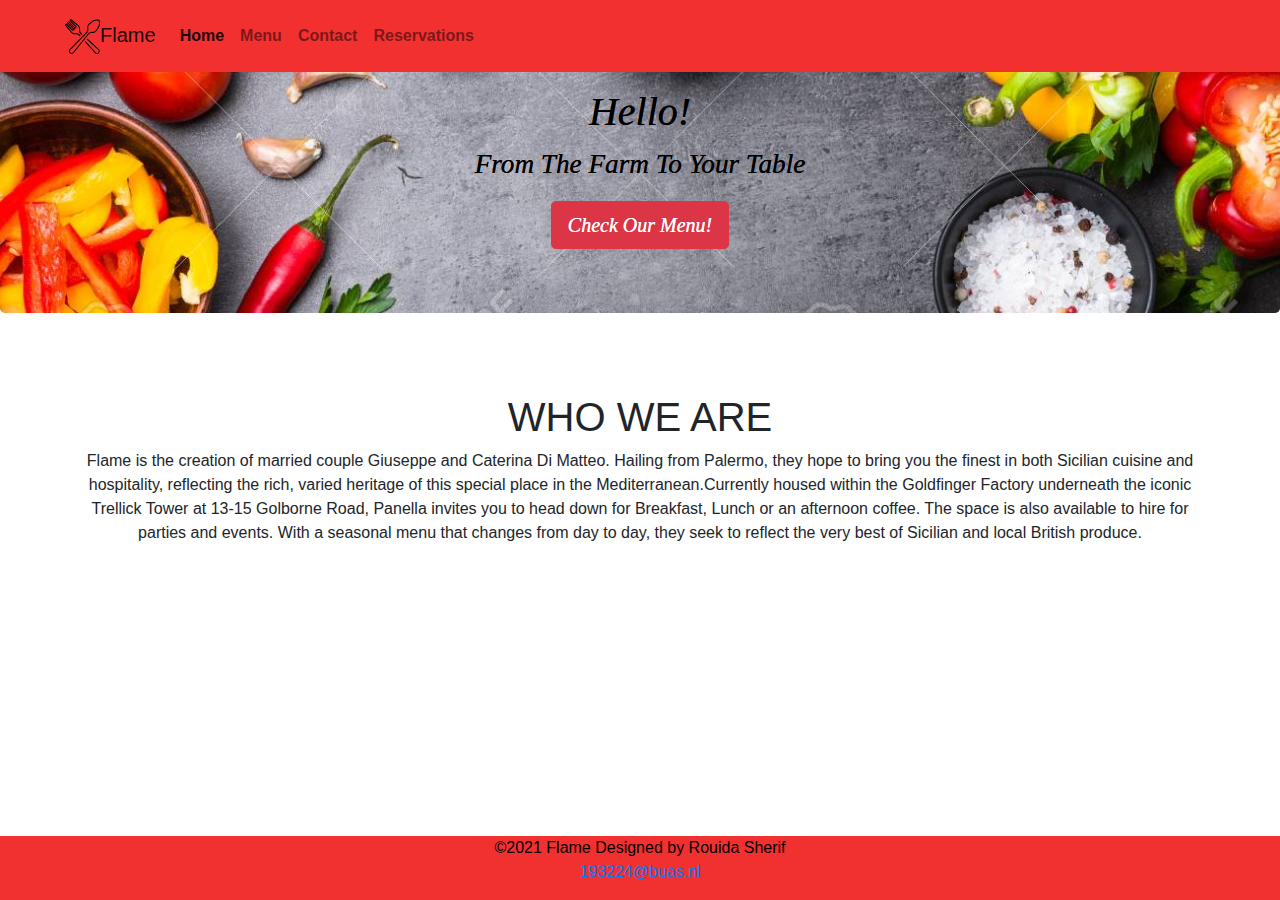
<file: index.html>
<!doctype html>
<html lang="en"><head>
    <!-- Required meta tags -->
    <meta charset="UTF-8">
    <meta name="viewport" content="width=device-width, initial-scale=1, shrink-to-fit=no">

    <!-- Bootstrap CSS -->
	  <!-- <link rel="stylesheet" href="css/bootstrap.min.css"> -->
	  <link href="css/bootstrap-4.4.1.css" rel="stylesheet" type="text/css">
	  <link href="css/styles.css" rel="stylesheet" type="text/css">

<meta http-equiv="X-UA-Compatible" content="IE=edge">
      <title>Flame</title>
</head>

<body>
	<header>
<nav class="navbar navbar-expand-lg fixed-top navbar-custom navbar-light"> <a class="navbar-brand" href="index.html"><img src="images/fork.svg" alt="logo" height="35">Flame</a>
  <button class="navbar-toggler" type="button" data-toggle="collapse" data-target="#navbarNavAltMarkup" aria-controls="navbarNavAltMarkup" aria-expanded="false" aria-label="Toggle navigation">
    <span class="navbar-toggler-icon"></span>
  </button>
  <div class="collapse navbar-collapse navbar-custom navbar-text" id="navbarNavAltMarkup">
    <div class="navbar-nav">
      <a class="nav-link active" href="index.html">Home <span class="sr-only">(current)</span></a>
      <a class="nav-link" href="193224.html">Menu</a>
      <a class="nav-link" href="#">Contact</a>
      <a class="nav-link" href="#">Reservations</a>    
    </div>
  </div>
</nav>
		</header>
	<section>
	<div id="jumbtron1" class=" col-sm-12 jumbotron">
  <br>
		
<h1> Hello!</h1>
  <p class="textj">From The Farm To Your Table</p>
  <a class="btn btn-danger btn-lg" href="193224.html" role="button">Check Our Menu!</a>
</div>
	 </section><br>
	<br>
	<main>
		<section  id="who" class="container">
			<div class="row">
				<div class="col-sm-12">
				<h1> WHO WE ARE </h1>
		<p>Flame is the creation of married couple Giuseppe and Caterina Di Matteo. Hailing from Palermo, they hope to bring you the finest in both Sicilian cuisine and hospitality, reflecting the rich, varied heritage of this special place in the Mediterranean.Currently housed within the Goldfinger Factory underneath the iconic Trellick Tower at 13-15 Golborne Road, Panella invites you to head down for Breakfast, Lunch or an afternoon coffee. The space is also available to hire for parties and events. With a seasonal menu that changes from day to day, they seek to reflect the very best of Sicilian and local British produce.</p>
			</div>
			</div>
				</section>
	</main>
	<br>
	<br>
	<br>

	<footer class="footer">
	<div class="=row">
		<div class="col-12">
			<p> ©2021 Flame Designed by Rouida Sherif<br>
<a href="mailto:193224@buas.nl">193224@buas.nl</a></p>
		</div>
		</div>
	</footer>

<!-- Optional JavaScript; choose one of the two! -->

    <!-- Option 1: jQuery and Bootstrap Bundle (includes Popper) -->
<script src="js/jquery-3.6.0.slim.min.js"></script>
<!-- <script src="js/bootstrap.bundle.min.js"></script> -->
<script src="js/bootstrap-4.4.1.js"></script>
</body>
</html>
</file>
<file: css/styles.css>
.navbar-custom {
    background-color: #F23030;
}
.navbar-text {
    color: black;
    font-style: normal;
    font-variant: normal;
    font-family: "Gill Sans", "Gill Sans MT", "Myriad Pro", "DejaVu Sans Condensed", Helvetica, Arial, sans-serif;
    font-weight: 600;
}
.navbar-brand {
    background-position: 10px center;
    padding-left: 49px;
}


.footer {
    position: fixed;
    left: 0;
    bottom: 0;
    width: 100%;
    color: #000000;
    text-align: center;
    background-color: #F13130;
}

#jumbtron2 {
    text-align: center;
    color: #FFFFFF;
   background-color: black;
	
  
}

#jumbtron1 {
	
    text-align: center;
  background-image: url("../images/homepage.jpg");
    font-family: Cambria, "Hoefler Text", "Liberation Serif", Times, "Times New Roman", serif;
    color: #000000;
    font-style: oblique;
    text-shadow: 0px 0;
    background-size: cover;
    background-position: 0% 21%;
}


.textj {
    font-style: oblique;
    font-size: 1.7rem;
}



#who {
    text-align: center;
 
}
</file>
